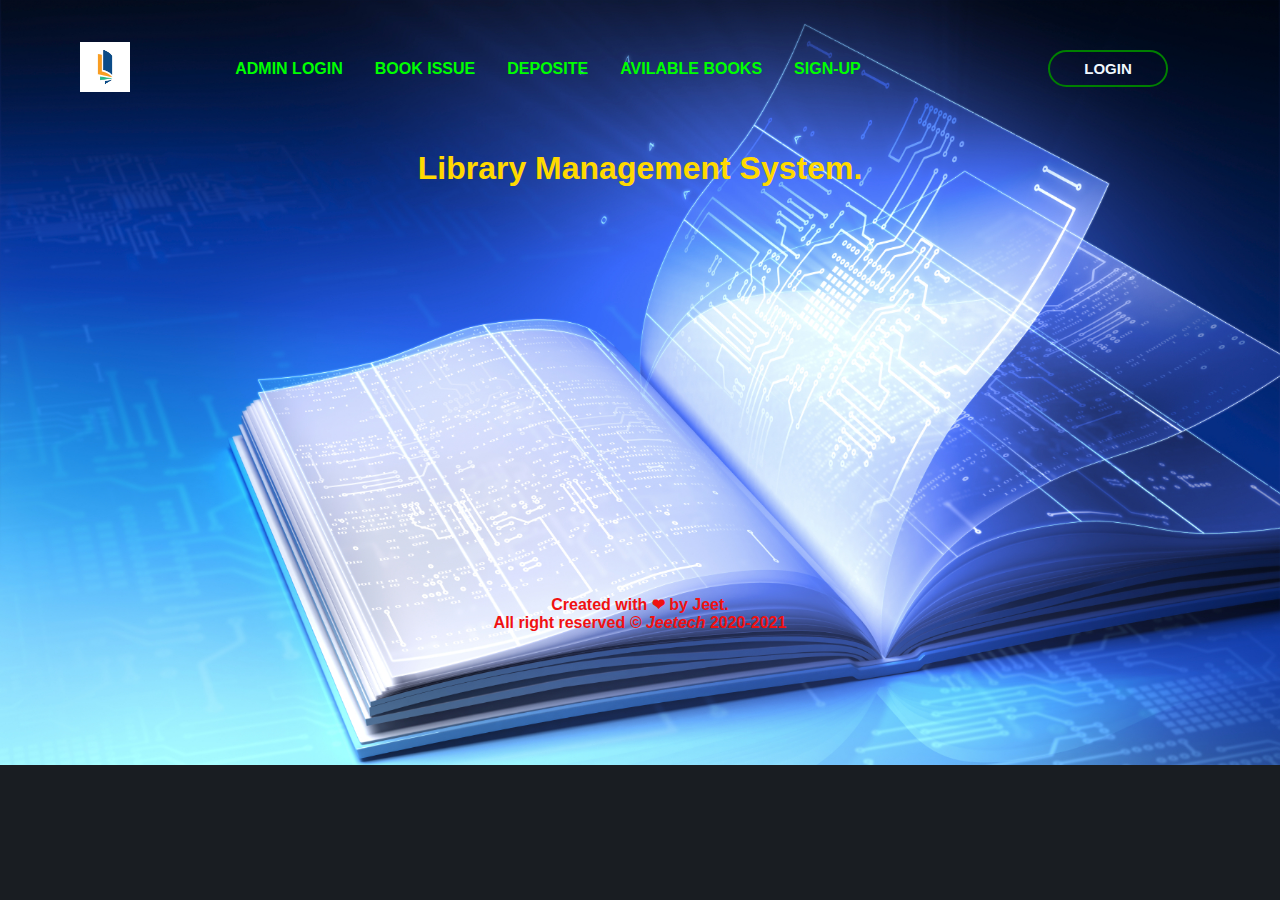
<file: index.html>
<!DOCTYPE html>
<html lang="en">

<head>
    <meta charset="UTF-8">
    <meta name="viewport" content="width=device-width, initial-scale=1">
    <title>Library System</title>
    <link rel="stylesheet" href="./css/style.css">
</head>

<body class="container">
    <header>
        <div>
            <nav class="flex justify_between items_center">
                <div class=" items_center">
                    <img src="./images/download.png" ; id="logo" alt="Logo Here">
                </div>
                <div class="right items_center flex">
                    <!-- <a href="./Sign in/Index.html">Login</a> -->
                    <a href="./Admi_Signin/Index.html" target="_blank">Admin Login</a>
                    <a href="./Book_Issue/index.html" target="_blank">Book Issue</a>
                    <a href="./Deposite/deposite.html" target="_blank">Deposite</a>
                    <a href="./Avilable_books/books.html" target="_blank">Avilable Books</a>
                    <a href="./Sign_up/index.html" target="_blank">Sign-Up</a>
                </div>
                <div class="left">
                    <a href="./Sign_in/Index.html" target="_blank"><button type="submit" class="btn btn_1st">Login</button></a>
                </div>
            </nav>
        </div>
    </header>
    <div>
        <h1 class="flex welcome_text">Library Management System.</h1>
    </div>
    <!-- <div class="poptext ">
        <h2>Check out our popular books</h2>
        <div class="popbooks">
            <div class="probook">
                <img src="./images/logo.PNG" alt="Programming Books" width="100px" height="100px">
                Programming Books
            </div>
            <div class="probook">
                <img src="./images/logo.PNG" alt="Programming Books" width="100px" height="100px">
                Programming Books
            </div>
            <div class="probook">
                <img src="./images/logo.PNG" alt="Programming Books" width="100px" height="100px">
                Programming Books
            </div>
            <div class="probook">
                <img src="./images/logo.PNG" alt="Programming Books" width="100px" height="100px">
                Programming Books
            </div>
        </div>
    </div> -->
    <div class="para">
        <p>Lorem ipsum dolor, sit amet consectetur adipisicing elit. Ex debitis porro, ipsam fugit optio adipisci, dolore illo dignissimos eius odit quasi necessitatibus voluptatum eveniet pariatur voluptate dolores aliquid repellendus reprehenderit.</p>
        <p>Lorem ipsum dolor, sit amet consectetur adipisicing elit. Ex debitis porro, ipsam fugit optio adipisci, dolore illo dignissimos eius odit quasi necessitatibus voluptatum eveniet pariatur voluptate dolores aliquid repellendus reprehenderit.</p>
        <p>Lorem ipsum dolor, sit amet consectetur adipisicing elit. Ex debitis porro, ipsam fugit optio adipisci, dolore illo dignissimos eius odit quasi necessitatibus voluptatum eveniet pariatur voluptate dolores aliquid repellendus reprehenderit.</p>
    </div>
    <footer class="Foot">
        Created with ❤ by Jeet.
        <div class="copywright">All right reserved  <b><i>© Jeetech</i></b> 2020-2021</div>
    </footer>


</html>
</file>
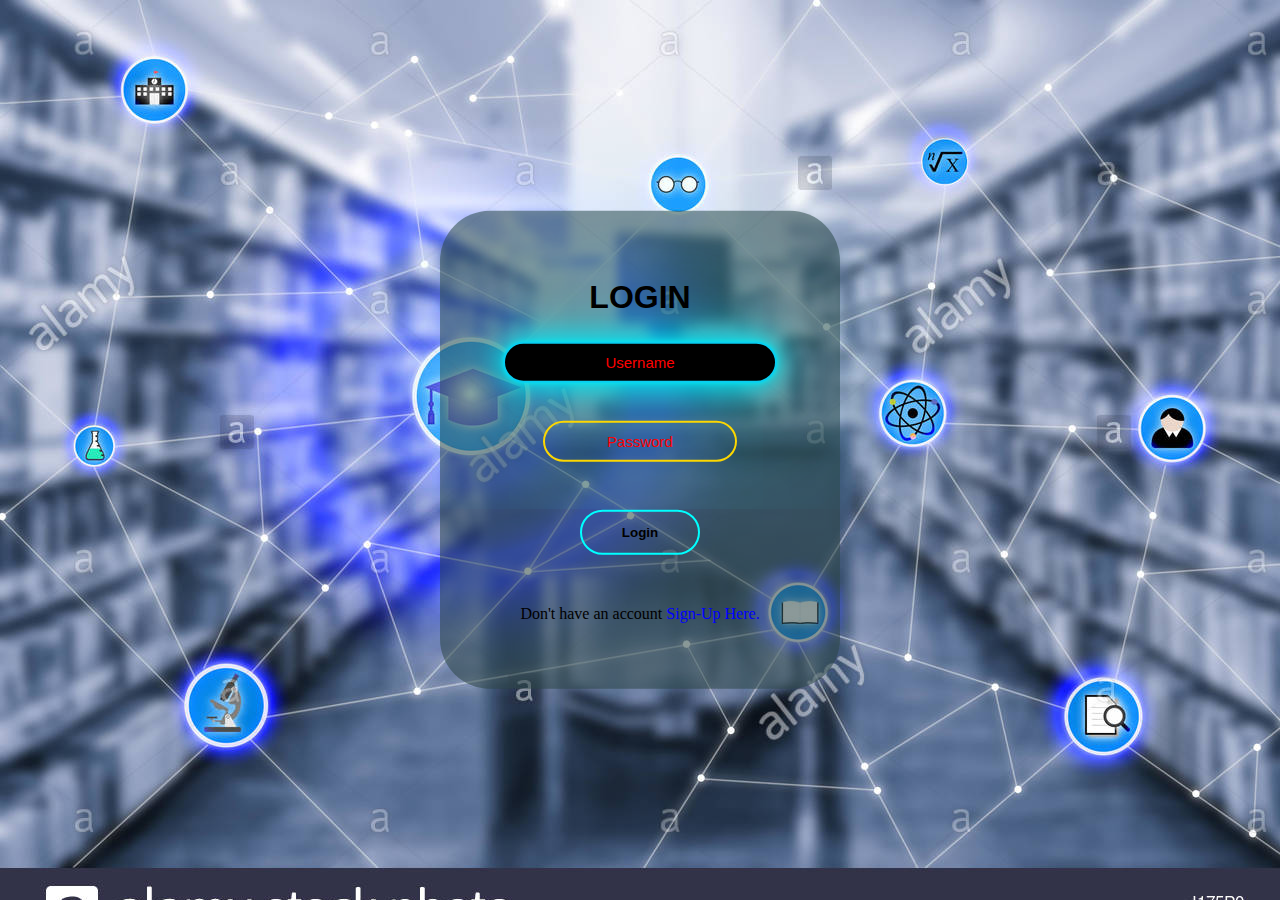
<file: Sign_in/Index.html>
<!DOCTYPE html>
<html lang="en">
<title>Login</title>

<head>
    <link rel="stylesheet" href="style.css">
    <meta charset="UTF-8">
    <meta name="viewport" content="width=device-width, initial-scale=1.0">
    <meta name=="author" content="Ranjeet Singh" </head>

<body>
    <form class="Sign_In">
        <h1>Login</h1>
        <div class="container">
            <label for="Username"></label>
            <input type="text" name="Username" placeholder="Username" required autofocus /></br>
            <label for="password"></label>
            <input type="password" name="Password" placeholder="Password" required /></br>
        </div>
        <button class="button" type="submit">Login</button>
        <div class="Sign_up_option">
            <p>Don't have an account</p>
            <a href="../Sign_up/index.html">Sign-Up Here.</a>
        </div>
    </form>
</body>

</html>
</file>
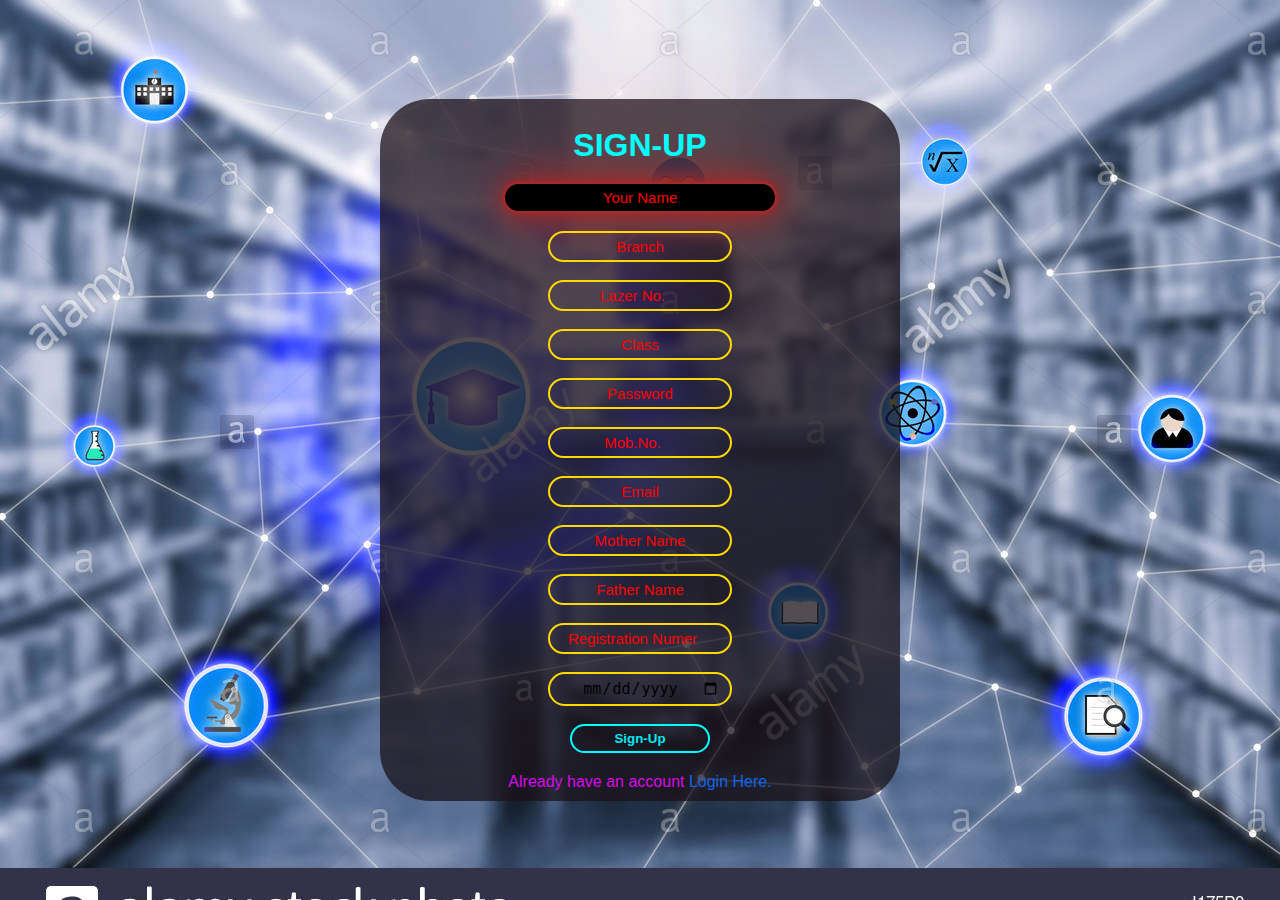
<file: Sign_up/index.html>
<!DOCTYPE html>
<html lang="en">
<title>Sign-Up</title>

<head>
    <link rel="stylesheet" href="style.css">
    <meta charset="UTF-8">
    <meta name="viewport" content="width=device-width, initial-scale=1.0">
    <meta name=="author" content="Ranjeet Singh" </head>

<body>
    <form class="Sign_In">
        <h1>Sign-Up</h1>
        <div class="container">
            <label for="Username"></label>
            <input type="text" name="Username" placeholder="Your Name" required autofocus /></br>
            <label for="branch"></label>
            <input type="text" name="branch" placeholder="Branch" required /></br>
            <label for="Lazer_num"></label>
            <input type="number" name="Lazer_num" placeholder="Lazer No." required /></br>
            <label for="Class"></label>
            <input type="text" name="Class" placeholder="Class" required /></br>
            <label for="password"></label>
            <input type="password" name="Password" placeholder="Password" required /></br>
            <label for="password"></label>
            <input type="number" name="Password" placeholder="Mob.No." required /></br>
            <input type="email" name="Password" placeholder="Email" required /></br>
            <input type="password" name="Password" placeholder="Mother Name" required /></br>
            <input type="password" name="Password" placeholder="Father Name" required /></br>
            <input type="number" name="Password" placeholder="Registration Numer" required /></br>
            <input type="date" name="Password" placeholder="Date of birth" required /></br>
        </div>
        <button class="button" type="submit">Sign-Up</button>
        <div class="login">
            Already have an account
            <span><a href="../Sign_in/Index.html">Login Here.</a></span>
        </div>
    </form>

</body>

</html>
</file>
<file: css/style.css>
@import "utility.css";
*{
    margin: 0px;
    padding: 0px;
    box-sizing: border-box;
    -webkit-font-smoothing:antialiased;
}
body{
    font-weight: bolder;
    background-color: #191d22;
    font-family:Verdana, Geneva, Tahoma, sans-serif;
    background-size: cover;
    background-image: url(../images/Library-Solutions.jpg);
    /* opacity: .5; */
    background-repeat: no-repeat;
    /* background-position: 100px 200px 200px 200px; */
    /* background:fixed; */
    /* background: linear-gradient(57deg,green,red,blue,aqua,yellow); */
    overflow: hidden;
}
#logo{
    width: 50px;
    height: 50px;
    margin-left: 80px;
    /* margin-right: 10px; */
}
.btn_1st{
    /* padding: 30px 30px 30px 3px; */
    margin: 50px;
    border: 2px solid green;
    color: aliceblue;
    border-radius: 20px;
    background-color: transparent;
    margin-right:80px ;
    
}
header nav a{
    text-decoration: none;
    margin-right: 2rem;
    color:rgb(0, 255, 0);
    text-transform: uppercase;
}
header nav a:hover{
    color:aqua;
    transition: all .4s ease;
    transition: all .4s ease;
    text-shadow: 0 0 5px #03e9f4,0 0 25px #03e9f4,0 0 50px #03e9f4,0 0 200px #03e9f4;
}
header{
    height: 150px;
}
.btn_1st:hover{
    color: black;
    background-color: aqua;
    border-color: black;
    transition: all .4s ease;
    box-shadow: 0 0 5px #03e9f4,0 0 25px #03e9f4,0 0 50px #03e9f4,0 0 200px #03e9f4;
}
.welcome_text{
    color: rgb(255, 217, 0);
    align-content: center;
    justify-content: center;
    margin-bottom: 50px;
}
.para{
    visibility: hidden;
    color: #2c1616;
    margin-bottom: 200px;
    margin-left: 30px;
    margin-right: 40px;
    margin-top: 100px;
}
footer{
    color: #f01111;
    /* justify-content: center; */
    text-align: center;
    margin-bottom: 50px;
}
</file>
<file: Sign_in/style.css>
body{
    margin: 0%;
    padding: 0%;
    font-family: 'Times New Roman', Times, serif;
    background-color:#191d22;
    background-image: url(../images/Admin.jpg);
    transition: all .4s ease;

}
.Sign_In{
    width: 300px;
    padding: 50px;
    position: absolute;
    top: 50%;
    left:50%;
    transform: translate(-50%,-50%);
    background-color: #2c46468c;
    text-align: center;
    border: 0px;
    border-radius: 50px;
}
.Sign_In h1{
    color:  black;
    font-weight: 600;
    align-content: center;
    line-height: 30px;
    text-transform: uppercase;
    font-family: sans-serif;
    margin-bottom: 30px;
}
.Sign_In h1:hover{
    color: aqua;
    transition: all .4s ease;
    text-shadow: 0 0 5px #03e9f4,0 0 25px #03e9f4,0 0 50px #03e9f4,0 0 200px #03e9f4;

}
.container input{
    background:none;
    border: 0cm;
    display: block;
    outline: none;
    border: 2px solid #fdd700;
    border-radius: 30px;
    padding: 10px 15px;
    margin: 10px auto;
    font-size: 15px;
    outline: none;
    align-content: center;
    transition: all .4s ease;
    width: 160px;
    text-align: center;


}
.container input ::placeholder{
    color: aqua;
}
.container input:focus{
    font-weight: 500;
    width: 80%;
    transition: all .4s ease;
    border-color: rgb(9, 207, 241);
    background: black;
    color: green;
    box-shadow: 0 0 5px #03e9f4,0 0 25px #03e9f4,0 0 50px #03e9f4,0 0 200px #03e9f4;


}
.button{
    background: none;
    padding: 13px 35px;
    border: 0;
    outline: none;
    border: 2px solid aqua;
    border-radius: 30px;
    font-weight: 600;
    width: 120px;
    transition: all .4s ease;
    margin-top: 20px;
}
.button:hover{
    color: black;
    background: aqua;
    border-color: green;
    width: 140px;
    outline: none;
    box-shadow: 0 0 5px #03e9f4,0 0 25px #03e9f4,0 0 50px #03e9f4,0 0 200px #03e9f4;

}
.Sign_up_option p{
    display: inline-block;
    margin-top: 50px;
}
.Sign_up_option a{
    color: blue;
    font-weight: 200;
    /* transition: .4s ease; */
    margin-top: 50px;
    text-decoration: none;
}
.Sign_up_option a:hover{
    transition: .4s linear;
    color: #03e9f4;
}
::placeholder{
    color: rgb(255, 0, 0);
    opacity: 1;
}
</file>
<file: Sign_up/style.css>
body{
    margin: 0%;
    padding: 0%;
    font-family:'Gill Sans', 'Gill Sans MT', Calibri, 'Trebuchet MS', sans-serif;
    background-color:#191d22;
    background-image: url(../images/Admin.jpg);
    /* overflow: hidden; */
}
.Sign_In{
    width: 500px;
    padding: 10px;
    position: absolute;
    top: 50%;
    left:50%;
    transform: translate(-50%,-50%);
    background-color: #1b131bc0;
    text-align: center;
    border: 0;
    border-radius: 50px;
}
.Sign_In h1{
    color:  aqua;
    font-weight: 600;
    align-content: center;
    line-height: 30px;
    text-transform: uppercase;
    font-family: sans-serif;
}
.Sign_In h1:hover{
    color: aqua;
    transition: all .4s ease;
    text-shadow: 0 0 5px #03e9f4,0 0 25px #03e9f4,0 0 50px #03e9f4,0 0 200px #03e9f4;

}
.container input{
    background:none;
    border: 0cm;
    display: block;
    outline: none;
    border: 2px solid #ffd900;
    border-radius: 30px;
    padding: 5px 10px;
    margin: 0px auto;
    font-size: 15px;
    outline: none;
    align-content: center;
    transition: all .4s ease;
    width: 160px;
    text-align: center;

}
.container input ::placeholder{
    color: aqua;
}
.container input:focus{
    font-weight: 500;
    width: 50%;
    transition: all .4s ease;
    border-color: brown;
    background: black;
    color: green;
    box-shadow: 0 0 5px brown,0 0 25px brown,0 0 50px brown,0 0 200px brown;


}
.button{
    color: #03e9f4;
    background: none;
    padding: 5px 5px;
    border: 0;
    outline: none;
    border: 2px solid aqua;
    border-radius: 30px;
    font-weight: 600;
    width: 140px;
    transition: all .4s ease;
}
.button:hover{
    color: black;
    background: aqua;
    border-color: green;
    width: 160px;
    outline: none;
    box-shadow: 0 0 5px #03e9f4,0 0 25px #03e9f4,0 0 50px #03e9f4,0 0 200px #03e9f4;

}
.login{
    margin-top: 20px;
    color: rgb(218, 11, 236);
}
.login a{
    color: #0f65e7;
    font-weight: 200;
    transition: .4s linear;
    text-decoration: none;
}
.login a:hover{
    color: #03e9f4;
}
::placeholder{
    color: rgb(255, 0, 0);
    opacity: 1;
}
</file>
